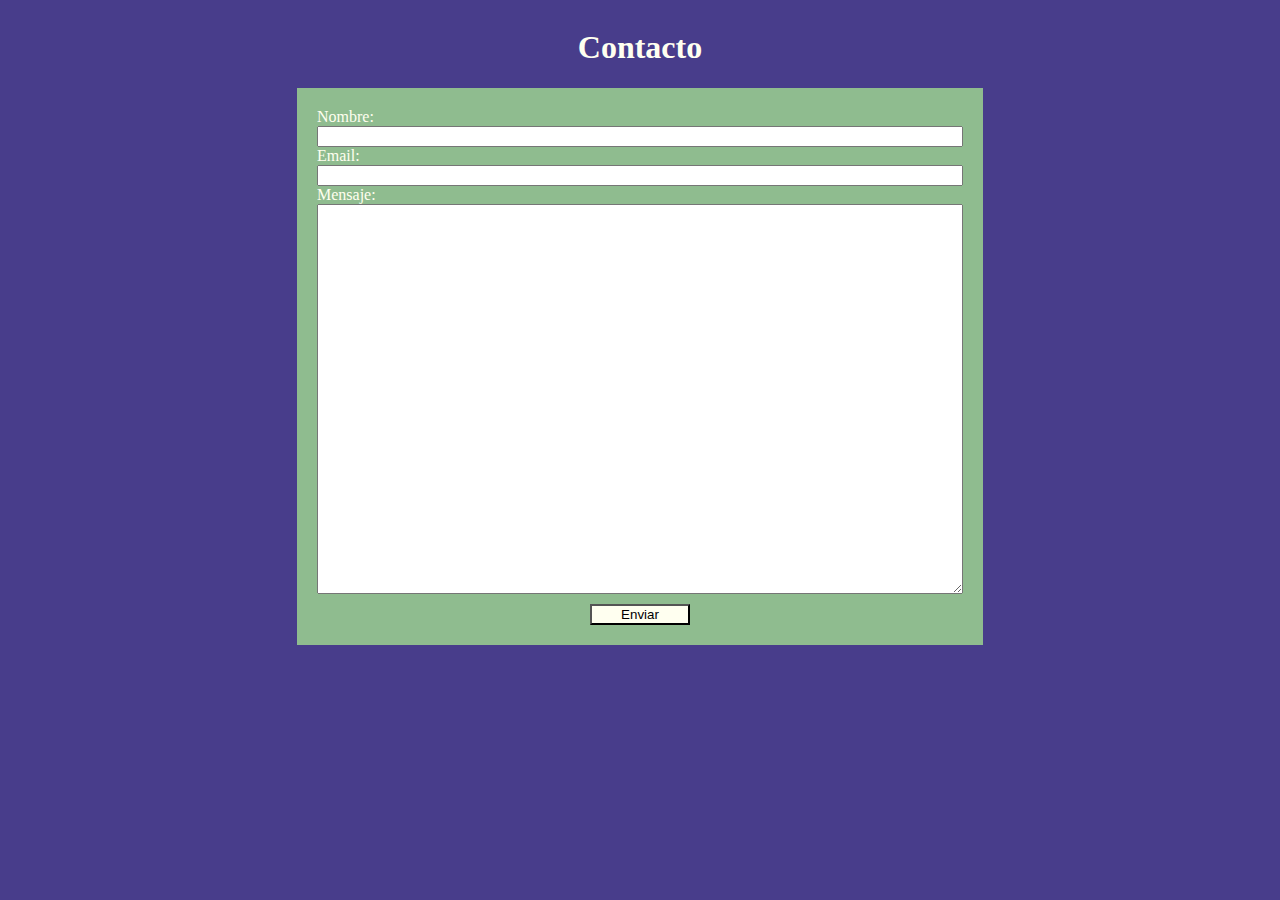
<file: index.html>
<!DOCTYPE html>
<html lang="en">
<head>
    <meta charset="UTF-8">
    <meta name="viewport" content="width=device-width, initial-scale=1.0">
    <title>Document</title>
    <link rel="stylesheet" href="estilo.css">
</head>
<body>
    <h1 id="titulo-principal">Contacto</h1>
    <form id="formulario-contacto" action="./inicio.html" target="_blank">
        <div id="info-usuario">
            <label for="nombre">Nombre:</label>
            <input type="text" name="nombre-ususario" id="nombre" required>
            <label for="email">Email:</label>
            <input type="email" name="email-usuario" id="email" autocomplete="off" required>
            <label for="texto">Mensaje:</label>
            <textarea name="texto-usuario" id="texto" rows="7" cols="8" required></textarea>
            
        </div>
        <input id="enviarformulario" type="submit" value="Enviar">
    </form>
    
</body>
</html>
</file>
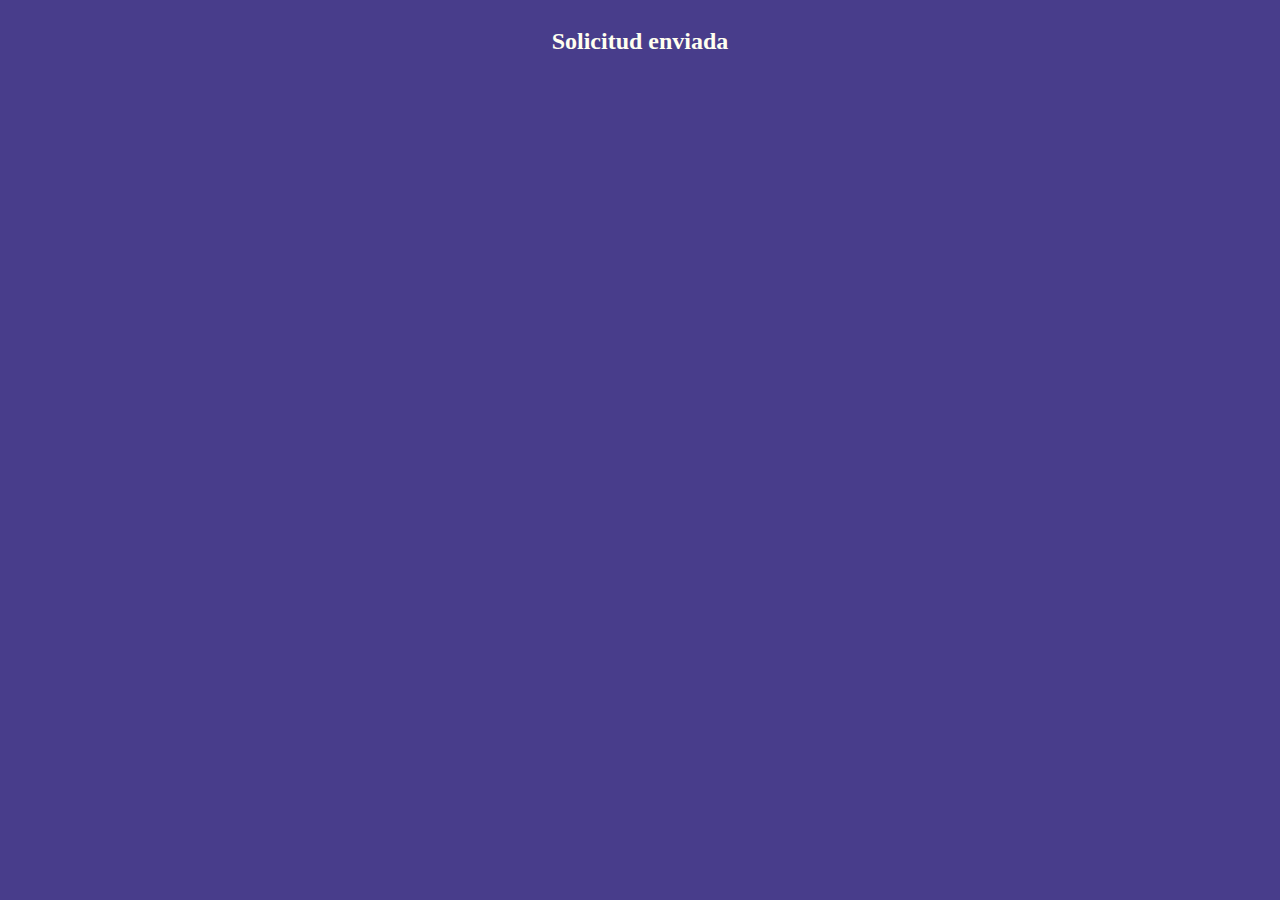
<file: inicio.html>
<!DOCTYPE html>
<html lang="en">
<head>
    <meta charset="UTF-8">
    <meta name="viewport" content="width=device-width, initial-scale=1.0">
    <title>Document</title>
    <link rel="stylesheet" href="estilo.css">
</head>
<body>
    <h2>Solicitud enviada</h2>
</body>
</html>
</file>
<file: estilo.css>
body{
    background-color: darkslateblue;
    font-style: initial;
    color: ivory;
    display: grid;
    justify-content: center;
}

#titulo-principal{
text-align: center
}

#info-usuario{
    display: grid;
    justify-content: center;
}

#texto{
min-width: 50vw;
max-width: 50vw;
min-height: 30vw;
max-height: 30vw;
}

#formulario-contacto{
    background-color: darkseagreen;
    padding: 20px;
    border: 5px ivory ;
    display: grid;
    justify-items: center;
}
#enviarformulario{
    margin-top: 10px;
    background-color: ivory;
    width: 100px;


}
</file>
